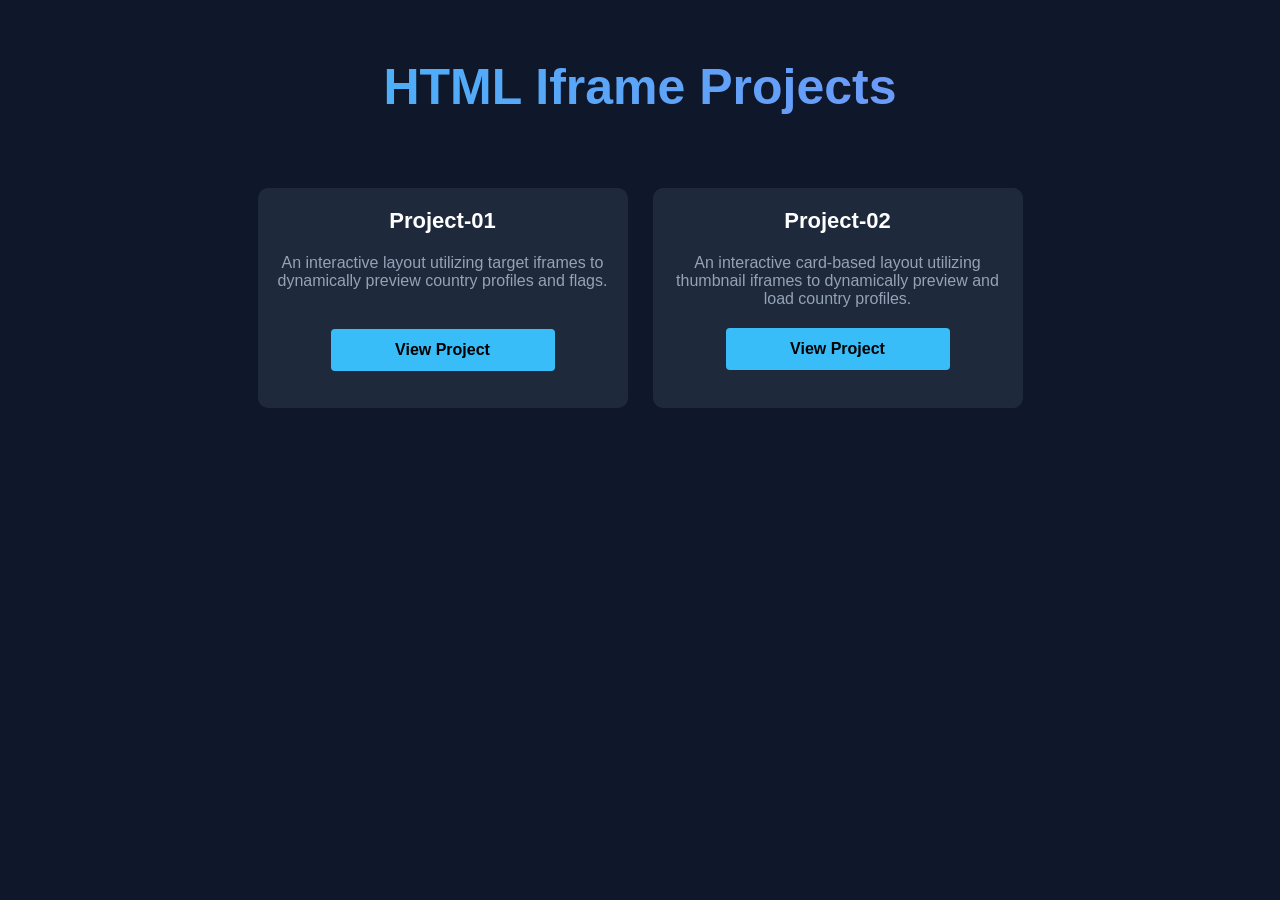
<file: index.html>
<!DOCTYPE html>
<html>
	<head>
		<title>
			iframe-task
		</title>
		<link rel="stylesheet" href="style.css">
	</head>
	<body>
		<div class="title">HTML Iframe Projects</div>
		<div class="container">
			<div class="box">
				<div class="f1">Project-01</div>
				<div class="t1">An interactive layout utilizing target iframes to dynamically preview country profiles and flags.</div>
				<a href="./1-country-profile-viewer/project-1.html" target="_blank" class="btn m1">View Project</a>
			</div>
			
			<div class="box">
				<div class="f1">Project-02</div>
				<div class="t1">An interactive card-based layout utilizing thumbnail iframes to dynamically preview and load country profiles.</div>
				<a href="./2-world-profiles-iframe/project-2.html" target="_blank" class="btn">View Project</a>
			</div>
			
		</div>
	</body>
</html>
</file>
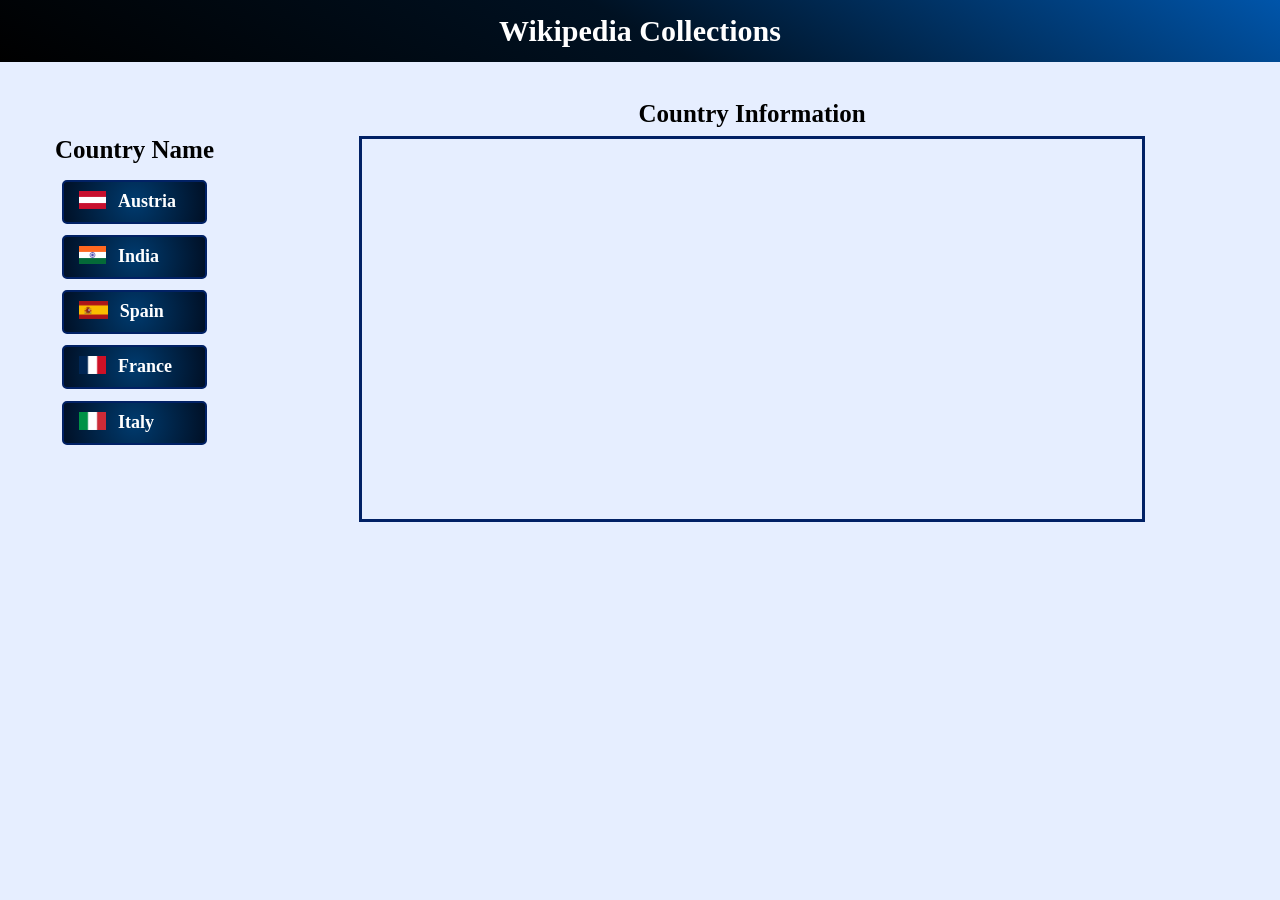
<file: 1-country-profile-viewer/project-1.html>
<!DOCTYPE html>
<html>
	<head>
		<title>
			iframe-task
		</title>
		<link rel="stylesheet" href="style.css">
		
		<meta charset="UTF-8">
		<meta name="author" content="Shriya Firangi">
		<meta name="description" content="An interactive web page showcasing country profiles using HTML iframes.">
		<meta name="keywords" content="html, iframe, frontend">
		<meta name="viewport" content="width=device-width, initial-scale=1.0">
		
	</head>
	<body>
		<nav class="nav">
			<div class="center bold-text">Wikipedia Collections</div>
		</nav>
		
		<div class="box left">
			<div class="center bold-text sub-text gap-11">Country Name</div>
				<a href="https://en.wikipedia.org/wiki/Austria" target="myframe" class="anchor">
					<div class="box3 align" style="margin-top:10%">
						<img src="images/austria.avif" height="18px" class="block left gap-left gap1">
						<p class="zero center bold-text left gap1 gap-left">
							Austria
						</p>
					</div>
				</a>
			<a href="https://en.wikipedia.org/wiki/India" target="myframe" class="anchor">
					<div class="box3 align" style="margin-top:7%">
						<img src="images/india.avif" height="18px" class="block left gap-left gap1">
						<p class="zero center bold-text left gap1 gap-left">
							India
						</p>
					</div>
			</a>
			<a href="https://en.wikipedia.org/wiki/Spain" target="myframe" class="anchor">
				<div class="box3 align" style="margin-top:7%">
					<img src="images/spain.avif" height="18px" class="block left gap-left gap1">
					<p class="zero center bold-text left gap1 gap-left">
						Spain
					</p>
				</div>
			</a>
			
			<a href="https://en.wikipedia.org/wiki/France" target="myframe" class="anchor">
				<div class="box3 align" style="margin-top:7%">
					<img src="images/france.avif" height="18px" class="block left gap-left gap1">
					<p class="zero center bold-text left gap1 gap-left">
						France
					</p>
				</div>
			</a>
			
			<a href="https://en.wikipedia.org/wiki/Italy" target="myframe" class="anchor">
				<div class="box3 align" style="margin-top:7%">
					<img src="images/italy.avif" height="18px" class="block left gap-left gap1">
					<p class="zero center bold-text left gap1 gap-left">
						Italy
					</p>
				</div>
			</a>
		</div>
		
		<div class="box2 left">
			<div class="center bold-text sub-text gap-12">Country Information</div>
			
			<iframe src="" name="myframe" frameborder="0" class="frame align">
			</iframe>
		</div>
	</body>
</html>
</file>
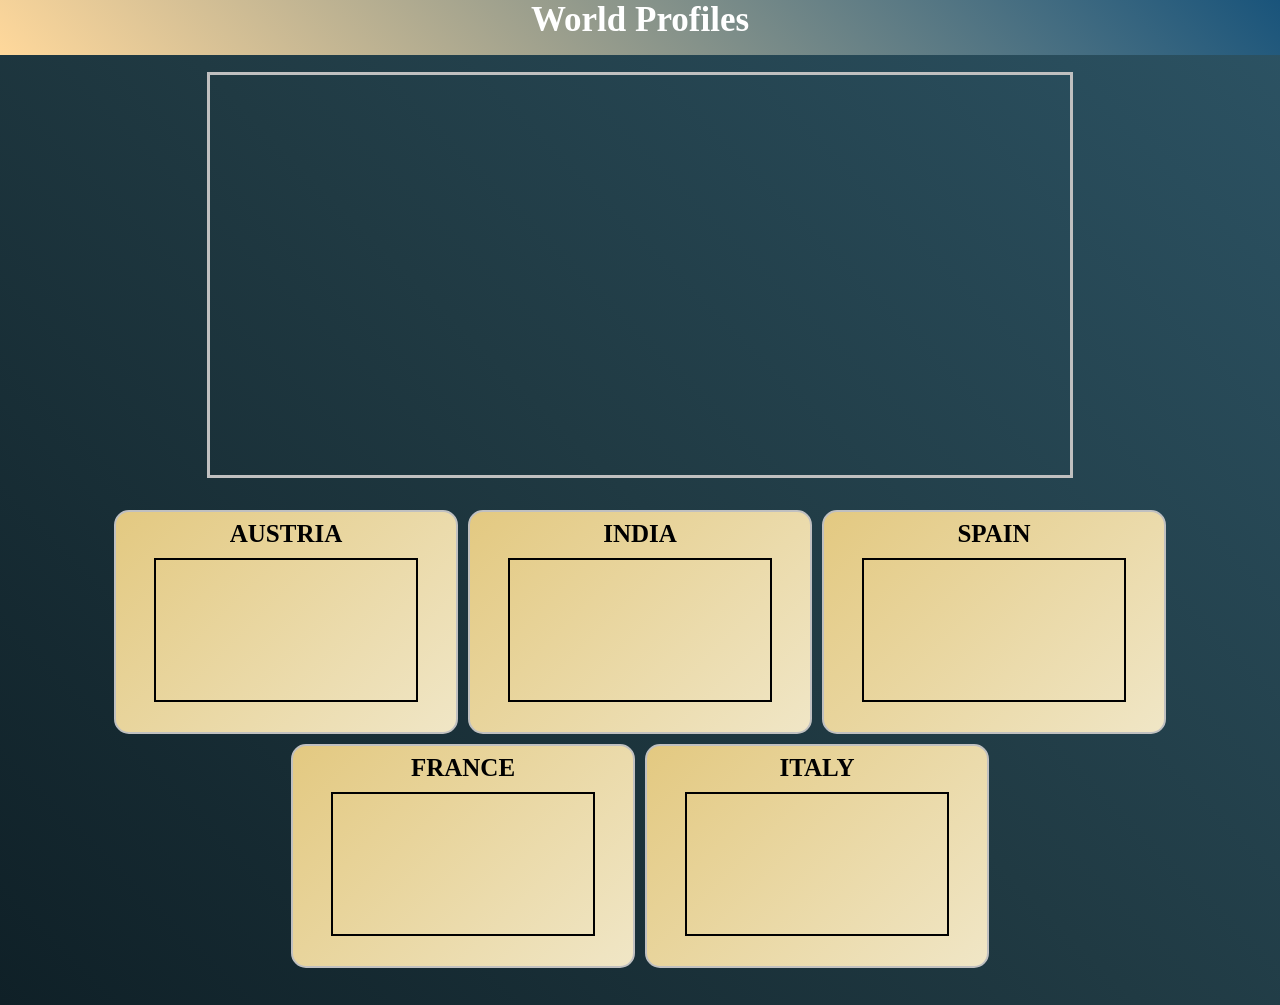
<file: 2-world-profiles-iframe/project-2.html>
<!DOCTYPE HTML>
<html>
	<head>
		<title>
			iframe2
		</title>
		<link rel="stylesheet" href="style.css">
		
		<meta charset="UTF-8">
		<meta name="author" content="Shriya Firangi">
		<meta name="description" content="An interactive web page showcasing country profiles using HTML iframes.">
		<meta name="keywords" content="html, iframe, frontend">
		<meta name="viewport" content="width=device-width, initial-scale=1.0">
		
	</head>
	<body class="body">
		<nav class="nav" style="background: linear-gradient(45deg, #ffd89b 0%, #19547b 100%);">
			<p class=" zero center bold-text">World Profiles</p>
		</nav>
		<div class="sec zero">
			<div class="word align">
			<iframe src="" name="myframe" frameborder="0" class="frame gap1">
			</iframe>
			</div>
		</div>
		
		<div class="sec1">
			<div class="word align">
				<a href="https://en.wikipedia.org/wiki/Austria" target="myframe" class="anchor">
					<div class="box1 desert left">
						<p class="zero gap center sub-text bold-text">AUSTRIA</p>
						<iframe src="https://en.wikipedia.org/wiki/Austria" frameborder="0" class="frame1 align">
						</iframe>
					</div>
				</a>
				
				<a href="https://en.wikipedia.org/wiki/India" target="myframe" class="anchor">
					<div class="box1 desert left" >
						<p class="zero gap center sub-text bold-text">INDIA</p>
						<iframe src="https://en.wikipedia.org/wiki/India" frameborder="0" class="frame1 align">
						</iframe>
					</div>
				</a>
				<a href="https://en.wikipedia.org/wiki/Spain" target="myframe" class="anchor">
					<div class="box1 desert left">
						<p class="zero gap center sub-text bold-text">SPAIN</p>
						<iframe src="https://en.wikipedia.org/wiki/Spain" frameborder="0" class="frame1 align">
						</iframe>
					</div>
				</a>
			</div>
			<div class="word align">
				<a href="https://en.wikipedia.org/wiki/France" target="myframe" class="anchor">
					<div class="box1 desert left">
						<p class="zero gap center sub-text bold-text">FRANCE</p>
						<iframe src="https://en.wikipedia.org/wiki/Austria" frameborder="0" class="frame1 align">
						</iframe>
					</div>
				</a>
				<a href="https://en.wikipedia.org/wiki/Italy" target="myframe" class="anchor">
					<div class="box1 desert left">
						<p class="zero gap center sub-text bold-text">ITALY</p>
						<iframe src="https://en.wikipedia.org/wiki/Austria" frameborder="0" class="frame1 align">
						</iframe>
					</div>
				</a>
			</div>
			
			
		</div>
		
	</body>
</html>
</file>
<file: style.css>
body{
	margin:0;
	padding:0;
	background:#0f172a;
	color:white;
	font-family:Arial, sans-serif;
}

.title{
	font-size:50px;
	color:white;
	text-align:center;
	font-weight:bold;
	padding:20px;
	margin-top:3%;
	background:linear-gradient(to right, #38bdf8, #818cf8);
	-webkit-background-clip:text;
	color:transparent;
}

.container{
	display:flex;
	justify-content:center;
	align-items:center;
	gap:25px;
	margin-top:4%;
}

.box{
	height:180px;
	width:330px;
	background:#1e293b;
	padding:20px;
	border-radius:10px;
	text-align:center;
	display:flex;
	align-items:center;
	flex-direction:column;
	gap:20px;
}


.btn{
	padding:12px;
	background:#38bdf8;
	color:black;
	width:200px;
	border-radius:4px;
	font-weight:bold;
	text-decoration:none;
}

.f1{
	font-size:22px;
	font-weight:bold;	
}

.t1{color:#94a3b8}

.m1{
	margin-top:6%
}
</file>
<file: 1-country-profile-viewer/style.css>
body{
	margin:0;
	padding:0;
	background:#E6EEFF;
}

.nav{
	/* height:50px; */
	/* width:100%; */
	padding:14px;
	font-size:30px;
	color:white;
	background: linear-gradient(30deg, #000000 0%, #001122 50%, #0055aa 100%);
}

.sub-text{
	font-size:25px;
}

.bold-text{
	font-weight:bold;
}

.center{
	text-align:center;
}

.zero{
	margin:0;
}

.right{
	float:right;
}

.left{
	float:left;
}

.block{
	display:block;
}

.gap-11{
	margin-top:1.3cm;
}


.gap-12{
	margin-top:0.4cm;
}

.gap{
	margin-top:10px;
}

.gap1{
	margin-top:5px;
}

.gap-left{
	margin-left:12px;
}

.gap2{
	margin-top:5%;
}

.align{
	display:block;
	margin:0 auto;
}

.box{
	/* height:450px; */
	/* width:250px; */
	padding:25px 55px;
}

.box2{
	/* height:450px; */
	/* width:1013px; */
	padding:23px 90px;
}

.box3{
	height:32px;
	width:135px;
	font-size:18px;
	color:white;
	padding:4px 3px;
	border-radius:5px;
	border:2px solid #012165;
	background: radial-gradient(circle at center, #003b6f 0%, #001026 100%);
}

.frame{
	height:380px;
	width:780px;
	border:3px solid #012165;
	margin-top:1%
}

.anchor{
	text-decoration:none;
	color:black;
}
</file>
<file: 2-world-profiles-iframe/style.css>
body{
	margin:0;
	background-color:whitesmoke;
}

.body {
  background: linear-gradient(45deg, #0f2027 0%, #203a43 50%, #2c5364 100%);
}

.desert {
  background: linear-gradient(135deg, #e3c981 0%, #f0e6c6 100%);
}

.nav{
	height:55px;
	width:100%;
	background-color:steelblue;
	font-size:35px;
	color:white;
}

.sub-text{
	font-size:25px;
}

.bold-text{
	font-weight:bold;
}

.center{
	text-align:center;
}

.zero{
	margin:0;
}

.right{
	float:right;
}

.left{
	float:left;
}

.block{
	display:block;
}

.word{
	width:fit-content;
}

.align{
	display:block;
	margin:0 auto;
}

.gap{
	margin-top:8px;
}

.gap1{
	margin-top:2%;
}

.sec{
	height:450px;
	width:100%;
	/* background-color:pink; */
}

.sec1{
	height:500px;
	width:100%;
	/* background-color:beige; */
}

.box1{
	height:220px;
	width:340px;
	background-color:burlywood;
	border:2px solid silver;
	margin:5px;
	border-radius:15px;
}

.frame{
	height:400px;
	width:860px;
	border:3px solid silver;
}

.frame1{
	height:140px;
	width:260px;
	border:2px solid black;
	margin-top:3%
}

.anchor{
	text-decoration:none;
	color:black;
}
</file>
